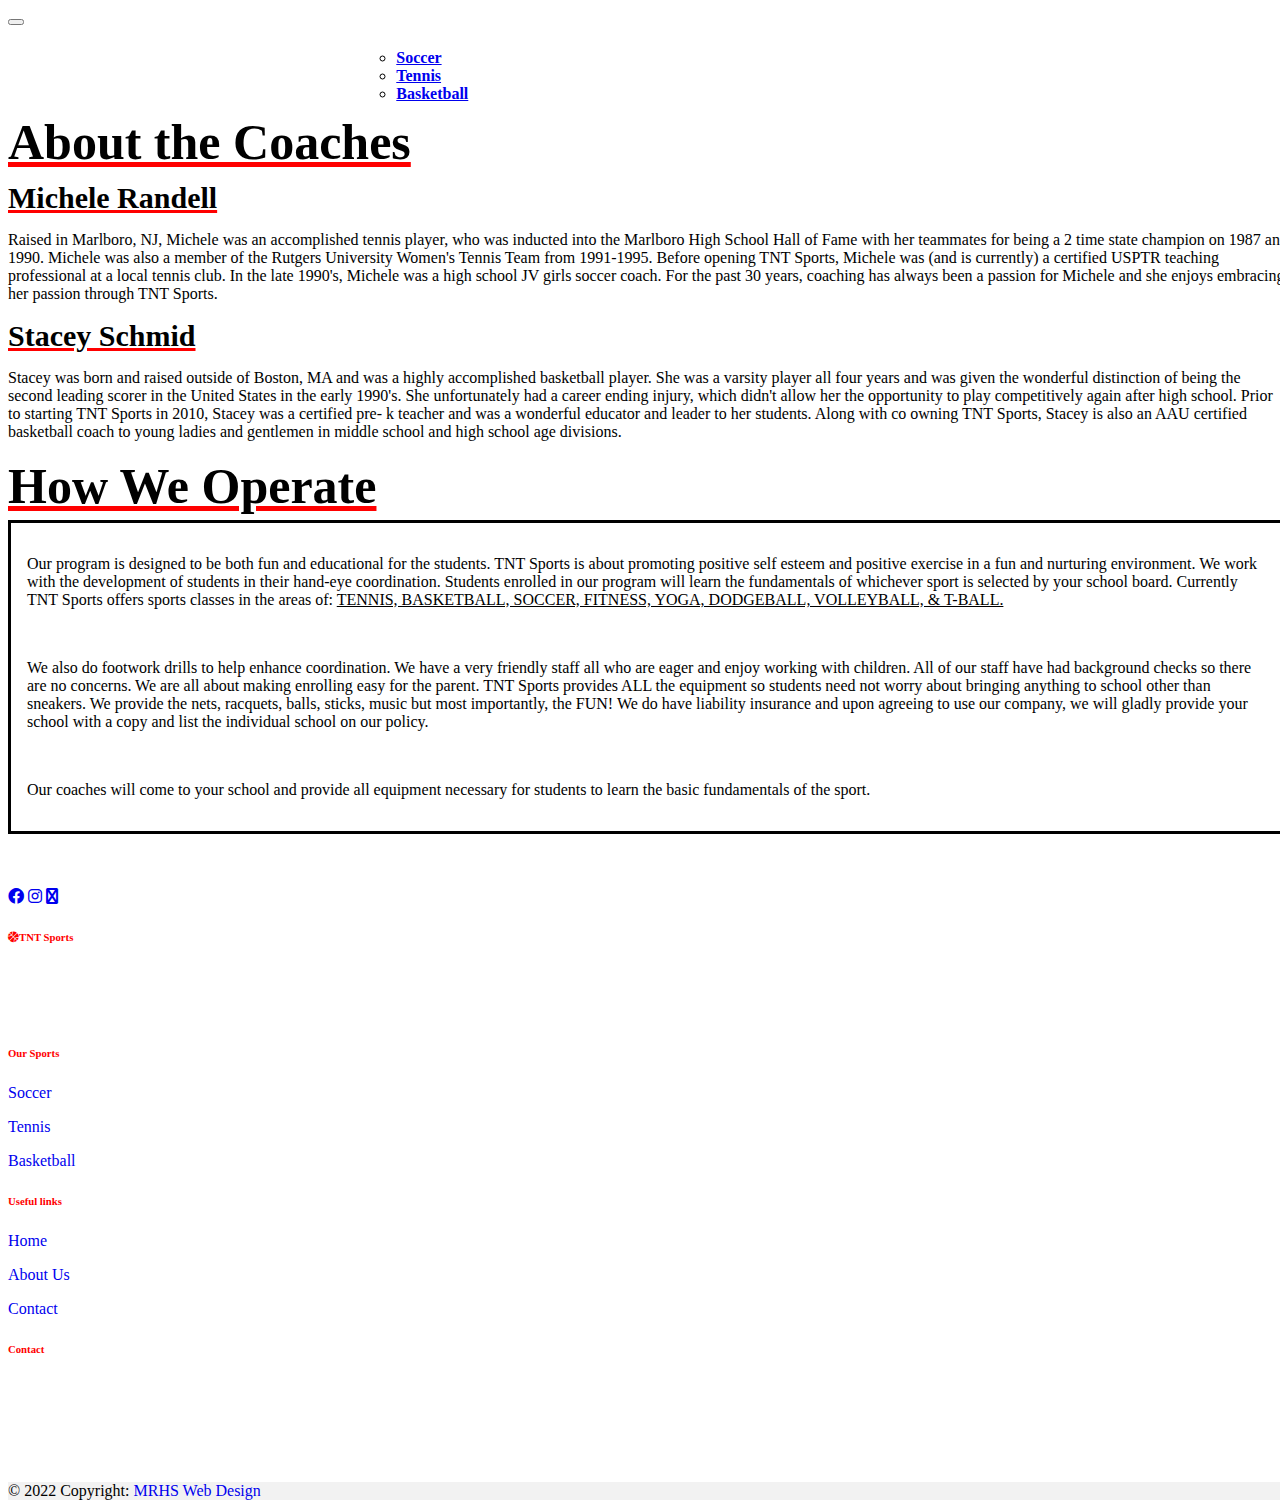
<file: aboutus.html>
<!doctype html>
<html lang="en">

<head>
  <!--Required meta tags-->
  <meta charset="utf-8">
  <meta name="viewport" content="width=device-width, inital-scale=1">
  <!--Bootstrap CSS-->
  <link href="https://cdn.jsdelivr.net/npm/bootstrap@5.0.2/dist/css/bootstrap.min.css" rel="stylesheet"
    integrity="sha384-EVSTQN3/azprG1Anm3QDgpJLIm9Nao0Yz1ztcQTwFspd3yD65VohhpuuCOmLASjC" crossorigin="anonymous">
  <link rel="stylesheet" type="text/css" href="style.css">
  <link rel="preconnect" href="https://fonts.googleapis.com">
  <link rel="preconnect" href="https://fonts.gstatic.com" crossorigin>
  <link href="https://fonts.googleapis.com/css2?family=Libre+Baskerville&display=swap" rel="stylesheet">
  <!--Font Awesome-->
  <link rel="stylesheet" href="https://cdnjs.cloudflare.com/ajax/libs/font-awesome/6.0.0/css/all.min.css"
    integrity="sha512-9usAa10IRO0HhonpyAIVpjrylPvoDwiPUiKdWk5t3PyolY1cOd4DSE0Ga+ri4AuTroPR5aQvXU9xC6qOPnzFeg=="
    crossorigin="anonymous" referrerpolicy="no-referrer" />
  <link rel="stylesheet" href="https://cdnjs.cloudflare.com/ajax/libs/font-awesome/4.7.0/css/font-awesome.min.css">

  <!--Option 1: Bootstrap Bundle with Popper-->


  <title>TNT Sports</title>

</head>

<body>
  <!--Navigation-->
  <nav class="navbar navbar-expand-lg navbar-dark bg-dark">
    <div class="container-fluid">
      <a class="navbar-brand" href="#">
      </a>
      <button class="navbar-toggler" type="button" data-bs-toggle="collapse" data-bs-target="#navbarNavDropdown"
        aria-controls="navbarNavDropdown" aria-expanded="false" aria-label="Toggle navigation">
        <span class="navbar-toggler-icon"></span>
      </button>
      <div class="collapse navbar-collapse" id="navbarNavDropdown">
        <ul class="navbar-nav ms-auto
    ">
          <li class="nav-item">
            <a class="nav-link active" aria-current="page" href="index.html">Home</a>
          </li>
          <li class="nav-item">
            <a class="nav-link" href="aboutus.html">About Us</a>
          </li>
          <li class="nav-item dropdown">
            <a class="nav-link dropdown-toggle" href="#" id="navbarDropdownMenuLink" role="button"
              data-bs-toggle="dropdown" aria-expanded="false">
              Sports Offered
            </a>
            <ul class="dropdown-menu" aria-labelledby="navbarDropdownMenuLink">
              <li><a class="dropdown-item" href="soccer.html">Soccer</a></li>
              <li><a class="dropdown-item" href="tennis.html">Tennis</a></li>
              <li><a class="dropdown-item" href="basketball.html">Basketball</a></li>
            </ul>
          </li>
          <li class="nav-item">
            <a class="nav-link" href="contact.html">Contact</a>
          </li>

        </ul>
      </div>
    </div>
  </nav>

  <!--Heading-->
  <h1 class="text-center center-text mt-5 bigword">About the Coaches</h1>
  <!--Coach Images-->
  <div class="row">
    <div class="col-lg-1"></div>
    <!-- Coach 1 -->
    <div class="col-lg-5">
      <!-- picture -->
      <div class="row">
        <h4 class="text-center center-text mt-3">Michele Randell</h4>
      </div>
      <!-- info -->
      <div class="row text-center mt-3">
        <p>Raised in Marlboro, NJ, Michele was an accomplished tennis player, who was inducted into the Marlboro High
          School Hall of Fame with her teammates for being a 2 time state champion on 1987 and 1990. Michele was also a
          member of the Rutgers University Women's Tennis Team from 1991-1995. Before opening TNT Sports, Michele was
          (and is currently) a certified USPTR teaching professional at a local tennis club. In the late 1990's, Michele
          was a high school JV girls soccer coach. For the past 30 years, coaching has always been a passion for Michele
          and she enjoys embracing her passion through TNT Sports.</p>
      </div>
    </div>
    <!-- Coach 2 -->
    <div class="col-lg-5">
      <!-- picture -->
      <div class="row text-center">
        <h4 class="text-center center-text mt-3">Stacey Schmid</h4>
      </div>
      <!-- info -->
      <div class="row text-center mt-3">
        <p>Stacey was born and raised outside of Boston, MA and was a highly accomplished basketball player. She was a
          varsity player all four years and was given the wonderful distinction of being the second leading scorer in
          the United States in the early 1990's. She unfortunately had a career ending injury, which didn't allow her
          the opportunity to play competitively again after high school. Prior to starting TNT Sports in 2010, Stacey
          was a certified pre- k teacher and was a wonderful educator and leader to her students. Along with co owning
          TNT Sports, Stacey is also an AAU certified basketball coach to young ladies and gentlemen in middle school
          and high school age divisions.</p>
      </div>
    </div>
    <div class="col-lg-1"></div>
  </div>



  <h1 class="text-center center-text mt-5 bigword">How We Operate</h1>
  <div class="row operate">
    <div class="col-lg-1"></div>
    <div class="col-lg-10">
      <div style="border-width:3px; border-style:solid; padding: 1em;">
        <p class="text-center">
          Our program is designed to be both fun and educational for the students. TNT Sports is about promoting
          positive
          self esteem and positive exercise in a fun and nurturing environment. We work with the development of students
          in
          their hand-eye coordination. Students enrolled in our program will learn the fundamentals of whichever sport
          is
          selected by your school board. Currently TNT Sports offers sports classes in the areas of: <u class="text-danger">TENNIS,
            BASKETBALL,
            SOCCER, FITNESS, YOGA, DODGEBALL, VOLLEYBALL, & T-BALL.</u>
        </p>
        <br>
        <p class="text-center">
          We also do footwork drills to help enhance coordination. We have a very friendly staff all who are eager and
          enjoy
          working with children. All of our staff have had background checks so there are no concerns. We are all about
          making enrolling easy for the parent. TNT Sports provides ALL the equipment so students need not worry about
          bringing anything to school other than sneakers. We provide the nets, racquets, balls, sticks, music but most
          importantly, the FUN! We do have liability insurance and upon agreeing to use our company, we will gladly
          provide
          your school with a copy and list the individual school on our policy.
        </p>
        <br>
        <p class="text-center">
          Our coaches will come to your school and provide all equipment necessary for students to learn the basic
          fundamentals of the sport.
        </p>
      </div>
      <div class="col-lg-1"></div>
    </div>
  </div>
  <br>
  <br>


  <!-- Footer -->
  <footer class="text-center text-lg-start bg-dark text-muted">
    <!-- Section: Social media -->
    <section class="d-flex justify-content-center justify-content-lg-between p-4 border-bottom">
      <!-- Left -->
      <div class="me-5 d-none d-lg-block">
        <span>Get connected with us on social networks:</span>
      </div>
      <!-- Left -->

      <!-- Right -->
      <div>
        <a href="https://www.facebook.com/NJTNTSports?mibextid=LQQJ4d" class="me-4 text-reset">
          <i class="fab fa-facebook-f"></i>
        </a>
        <a href="https://instagram.com/tntsportsnj?igshid=YmMyMTA2M2Y=" class="me-4 text-reset">
          <i class="fab fa-instagram"></i>
        </a>
        <a href="mailto: TNTSportsnj@yahoo.com" class="me-4 text-reset">
          <i class="fab fa-envelope"></i>
        </a>
      </div>
      <!-- Right -->
    </section>
    <!-- Section: Social media -->

    <!-- Section: Links  -->
    <section class="">
      <div class="container text-center text-md-start mt-5">
        <!-- Grid row -->
        <div class="row mt-3">
          <!-- Grid column -->
          <div class="col-md-3 col-lg-4 col-xl-3 mx-auto mb-4">
            <!-- Content -->
            <h6 class="text-uppercase fw-bold mb-4">
              <i class="fas fa-basketball me-3"></i>TNT Sports
            </h6>
            <p>
              TNT Sports is an instructional organization in which we provide a variety of sports to children in
              grades
              K-8 after school. Our activities allow for these children to grow in their technique and with their
              coordination in order to benefit them.
            </p>
          </div>
          <!-- Grid column -->

          <!-- Grid column -->
          <div class="col-md-2 col-lg-2 col-xl-2 mx-auto mb-4">
            <!-- Links -->
            <h6 class="text-uppercase fw-bold mb-4">
              Our Sports
            </h6>
            <p>
              <a href="soccer.html" class="text-reset">Soccer</a>
            </p>
            <p>
              <a href="tennis.html" class="text-reset">Tennis</a>
            </p>
            <p>
              <a href="basketball.html" class="text-reset">Basketball</a>
            </p>
          </div>
          <!-- Grid column -->

          <!-- Grid column -->
          <div class="col-md-3 col-lg-2 col-xl-2 mx-auto mb-4">
            <!-- Links -->
            <h6 class="text-uppercase fw-bold mb-4">
              Useful links
            </h6>
            <p>
              <a href="index.html" class="text-reset">Home</a>
            </p>
            <p>
              <a href="aboutus.html" class="text-reset">About Us</a>
            </p>
            <p>
              <a href="contact.html" class="text-reset">Contact</a>
            </p>
          </div>
          <!-- Grid column -->

          <!-- Grid column -->
          <div class="col-md-4 col-lg-3 col-xl-3 mx-auto mb-md-0 mb-4">
            <!-- Links -->
            <h6 class="text-uppercase fw-bold mb-4">Contact</h6>
            <p><i class="fas fa-home me-2"></i>Monmouth County, NJ, US</p>
            <p>
              <i class="fas fa-envelope me-3"></i>
              tntsportsnj@yahoo.com
            </p>
            <p><i class="fas fa-phone me-3"></i> 732-682-6128 </p>

          </div>
          <!-- Grid column -->
        </div>
        <!-- Grid row -->
      </div>
    </section>
    <!-- Section: Links  -->

    <!-- Copyright -->
    <div class="text-center p-4" style="background-color: rgba(0, 0, 0, 0.05);">
      © 2022 Copyright:
      <a class="text-reset fw-bold" href="https://mdbootstrap.com/">MRHS Web Design</a>
    </div>
    <!-- Copyright -->
  </footer>
  <!-- Footer -->
</body>

<script src="https://cdn.jsdelivr.net/npm/bootstrap@5.0.2/dist/js/bootstrap.bundle.min.js"
  integrity="sha384-MrcW6ZMFYlzcLA8Nl+NtUVF0sA7MsXsP1UyJoMp4YLEuNSfAP+JcXn/tWtIaxVXM" crossorigin="anonymous"></script>
</file>
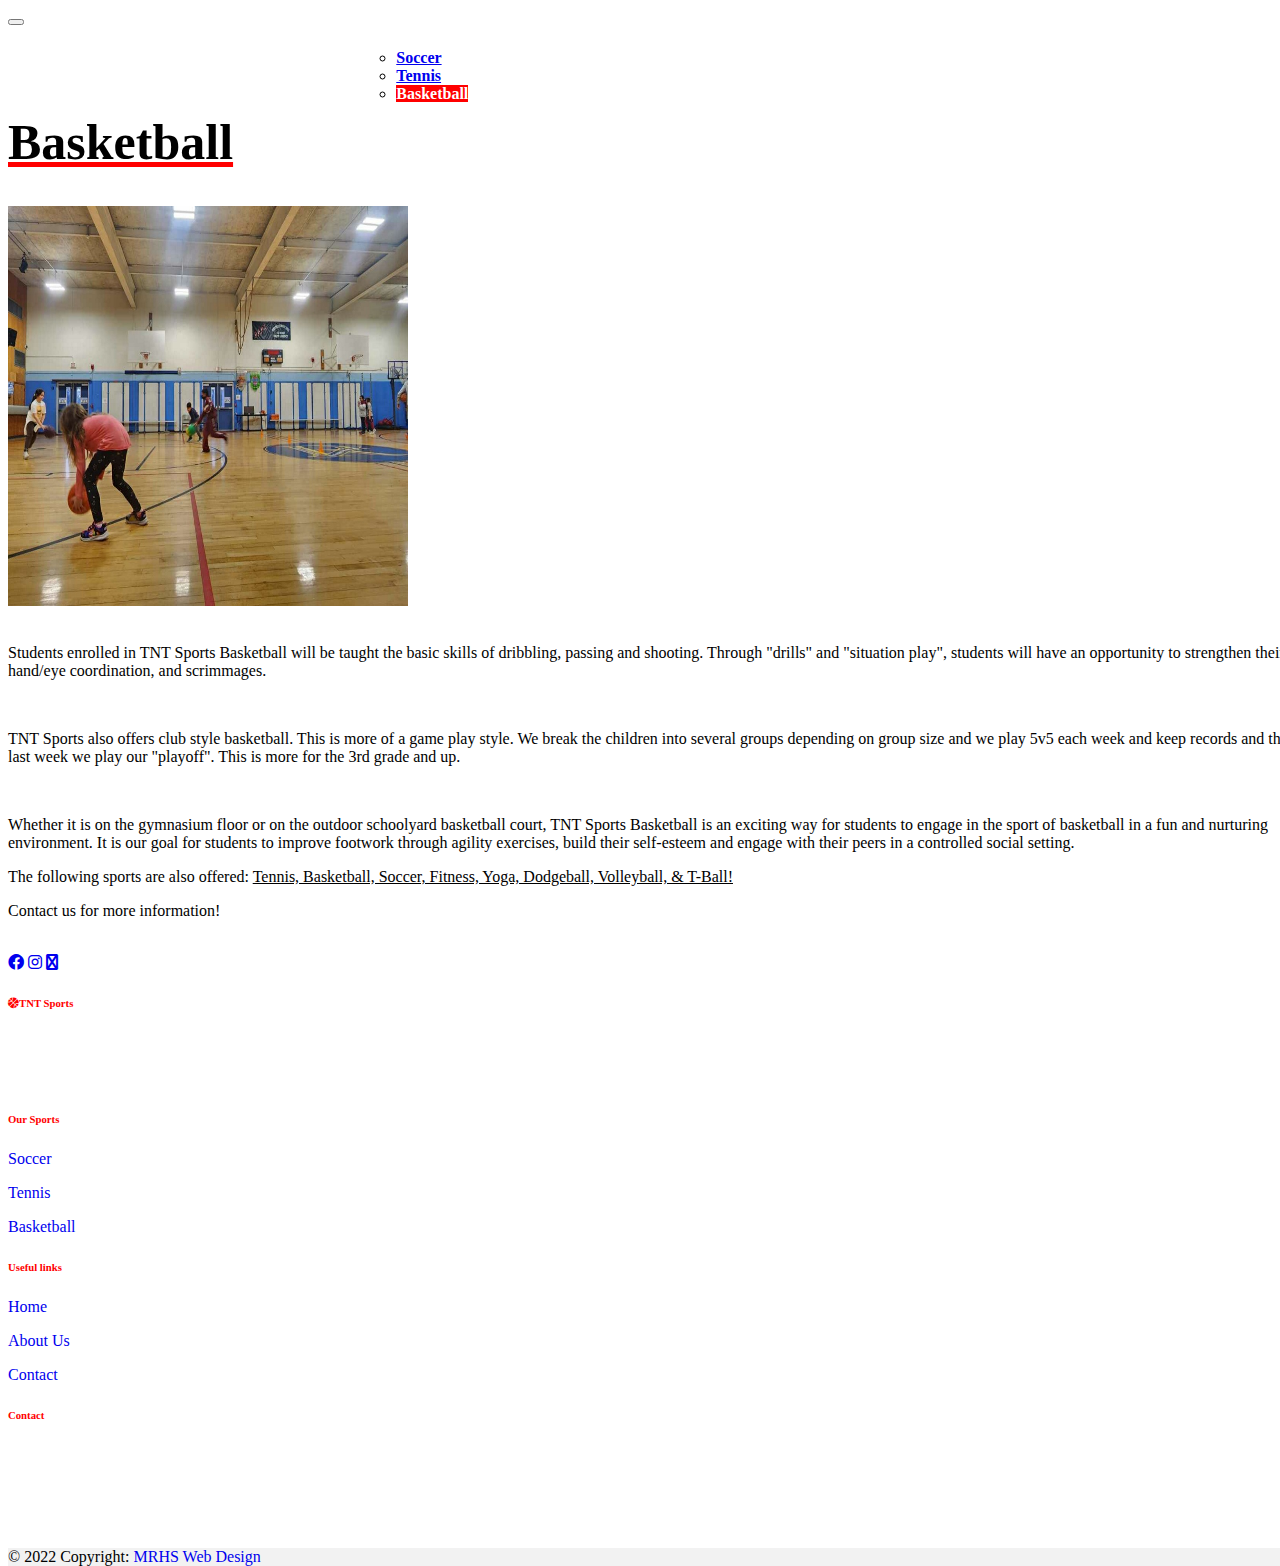
<file: basketball.html>
<!doctype html>
<html lang="en">

<head>
  <!--Required meta tags-->
  <meta charset="utf-8">
  <meta name="viewport" content="width=device-width, inital-scale=1">
  <!--Bootstrap CSS-->
  <link href="https://cdn.jsdelivr.net/npm/bootstrap@5.0.2/dist/css/bootstrap.min.css" rel="stylesheet"
    integrity="sha384-EVSTQN3/azprG1Anm3QDgpJLIm9Nao0Yz1ztcQTwFspd3yD65VohhpuuCOmLASjC" crossorigin="anonymous">
  <link rel="stylesheet" type="text/css" href="style.css">
  <link href="https://fonts.googleapis.com/css2?family=Libre+Baskerville&display=swap" rel="stylesheet">
  <!--Font Awesome-->
  <link rel="stylesheet" href="https://cdnjs.cloudflare.com/ajax/libs/font-awesome/6.0.0/css/all.min.css"
    integrity="sha512-9usAa10IRO0HhonpyAIVpjrylPvoDwiPUiKdWk5t3PyolY1cOd4DSE0Ga+ri4AuTroPR5aQvXU9xC6qOPnzFeg=="
    crossorigin="anonymous" referrerpolicy="no-referrer" />
  <link rel="stylesheet" href="https://cdnjs.cloudflare.com/ajax/libs/font-awesome/4.7.0/css/font-awesome.min.css">

  <!--Option 1: Bootstrap Bundle with Popper-->


  <title>TNT Sports</title>

</head>

<body>
  <!--Navigation-->
  <nav class="navbar navbar-expand-lg navbar-dark bg-dark">
    <div class="container-fluid">
      <a class="navbar-brand" href="#">
        
      </a>
      <button class="navbar-toggler" type="button" data-bs-toggle="collapse" data-bs-target="#navbarNavDropdown"
        aria-controls="navbarNavDropdown" aria-expanded="false" aria-label="Toggle navigation">
        <span class="navbar-toggler-icon"></span>
      </button>
      <div class="collapse navbar-collapse" id="navbarNavDropdown">
        <ul class="navbar-nav ms-auto
    ">
          <li class="nav-item">
            <a class="nav-link" href="index.html">Home</a>
          </li>
          <li class="nav-item">
            <a class="nav-link" href="aboutus.html">About Us</a>
          </li>
          <li class="nav-item dropdown">
            <a class="nav-link dropdown-toggle" href="#" id="navbarDropdownMenuLink" role="button"
              data-bs-toggle="dropdown" aria-expanded="false">
              Sports Offered
            </a>
            <ul class="dropdown-menu" aria-labelledby="navbarDropdownMenuLink">
              <li><a class="dropdown-item " href="soccer.html">Soccer</a></li>
              <li><a class="dropdown-item" href="tennis.html">Tennis</a></li>
              <li><a class="dropdown-item active" aria-current="page" href="basketball.html">Basketball</a></li>
            </ul>
          </li>
          <li class="nav-item">
            <a class="nav-link" href="contact.html">Contact</a>
          </li>

        </ul>
      </div>
    </div>
  </nav>

  <div class="container-fluid">
    <!-- Title -->
    <div class="row">
      <div class="col-md-12 text-center">
        <h1 class="text-center center-text mt-3 bigword">Basketball</h1>
      </div>
    </div>

    <!-- Information -->
    <div class="row">
      <!-- Image -->
      <div class="col-md-1"></div>
      <div class="col-md-6 my-2 text-center pe-5">
        <img src="images/imagejpeg_1%20(1).jpg" alt="#" width="400" height="400">
      </div>
      <!-- Text -->
      <div class="col-md-4 my-2">
        <br>
        <p>Students enrolled in TNT Sports Basketball will be taught the basic skills of dribbling, passing and
          shooting. Through "drills" and "situation play", students will have an opportunity to strengthen their
          hand/eye coordination, and scrimmages.</p>
        <br>
        <p>TNT Sports also offers club style basketball. This is more of a game play style. We break the children into
          several groups depending on group size and we play 5v5 each week and keep records and the last week we play
          our "playoff". This is more for the 3rd grade and up.</p>
        <br>
        <p>Whether it is on the gymnasium floor or on the outdoor schoolyard basketball court, TNT Sports Basketball is
          an exciting way for students to engage in the sport of basketball in a fun and nurturing environment. It is
          our goal for students to improve footwork through agility exercises, build their self-esteem and engage with
          their peers in a controlled social setting.</p>
      </div>
      <div class="col-md-1"></div>
    </div>

    <!-- Note -->
    <div class="row text-center">
      <div class="col-sm-12 mx-auto">
        <p class="mb-0 mt-3">The following sports are also offered: <u class="text-danger">Tennis, Basketball, Soccer, Fitness, Yoga, Dodgeball,
          Volleyball, & T-Ball!</u></p>
        <p class="mt-0">Contact us for more information!</p>
      </div>
    </div>


  </div>

  <!-- Footer -->
  <footer class="text-center text-lg-start bg-dark text-muted">
    <!-- Section: Social media -->
    <section class="d-flex justify-content-center justify-content-lg-between p-4 border-bottom">
      <!-- Left -->
      <div class="me-5 d-none d-lg-block">
        <span>Get connected with us on social networks:</span>
      </div>
      <!-- Left -->

      <!-- Right -->
      <div>
        <a href="https://www.facebook.com/NJTNTSports?mibextid=LQQJ4d" class="me-4 text-reset">
          <i class="fab fa-facebook-f"></i>
        </a>
        <a href="https://instagram.com/tntsportsnj?igshid=YmMyMTA2M2Y=" class="me-4 text-reset">
          <i class="fab fa-instagram"></i>
        </a>
        <a href="mailto: TNTSportsnj@yahoo.com" class="me-4 text-reset">
          <i class="fab fa-envelope"></i>
        </a>
      </div>
      <!-- Right -->
    </section>
    <!-- Section: Social media -->

    <!-- Section: Links  -->
    <section class="">
      <div class="container text-center text-md-start mt-5">
        <!-- Grid row -->
        <div class="row mt-3">
          <!-- Grid column -->
          <div class="col-md-3 col-lg-4 col-xl-3 mx-auto mb-4">
            <!-- Content -->
            <h6 class="text-uppercase fw-bold mb-4">
              <i class="fas fa-basketball me-3"></i>TNT Sports
            </h6>
            <p>
              TNT Sports is an instructional organization in which we provide a variety of sports to children in grades
              K-8 after school. Our activities allow for these children to grow in their technique and with their
              coordination in order to benefit them.
            </p>
          </div>
          <!-- Grid column -->

          <!-- Grid column -->
          <div class="col-md-2 col-lg-2 col-xl-2 mx-auto mb-4">
            <!-- Links -->
            <h6 class="text-uppercase fw-bold mb-4">
              Our Sports
            </h6>
            <p>
              <a href="soccer.html" class="text-reset">Soccer</a>
            </p>
            <p>
              <a href="tennis.html" class="text-reset">Tennis</a>
            </p>
            <p>
              <a href="basketball.html" class="text-reset">Basketball</a>
            </p>
          </div>
          <!-- Grid column -->

          <!-- Grid column -->
          <div class="col-md-3 col-lg-2 col-xl-2 mx-auto mb-4">
            <!-- Links -->
            <h6 class="text-uppercase fw-bold mb-4">
              Useful links
            </h6>
            <p>
              <a href="index.html" class="text-reset">Home</a>
            </p>
            <p>
              <a href="aboutus.html" class="text-reset">About Us</a>
            </p>
            <p>
              <a href="contact.html" class="text-reset">Contact</a>
            </p>
          </div>
          <!-- Grid column -->

          <!-- Grid column -->
          <div class="col-md-4 col-lg-3 col-xl-3 mx-auto mb-md-0 mb-4">
            <!-- Links -->
            <h6 class="text-uppercase fw-bold mb-4">Contact</h6>
            <p><i class="fas fa-home me-3"></i>Monmouth County, NJ, US</p>
            <p>
              <i class="fas fa-envelope me-3"></i>
              tntsportsnj@yahoo.com
            </p>
            <p><i class="fas fa-phone me-3"></i> 732-682-6128 </p>

          </div>
          <!-- Grid column -->
        </div>
        <!-- Grid row -->
      </div>
    </section>
    <!-- Section: Links  -->

    <!-- Copyright -->
    <div class="text-center p-4" style="background-color: rgba(0, 0, 0, 0.05);">
      © 2022 Copyright:
      <a class="text-reset fw-bold" href="https://mdbootstrap.com/">MRHS Web Design</a>
    </div>
    <!-- Copyright -->
  </footer>
  <!-- Footer -->



</body>



<script src="https://cdn.jsdelivr.net/npm/bootstrap@5.0.2/dist/js/bootstrap.bundle.min.js"
  integrity="sha384-MrcW6ZMFYlzcLA8Nl+NtUVF0sA7MsXsP1UyJoMp4YLEuNSfAP+JcXn/tWtIaxVXM" crossorigin="anonymous"></script>
</body>
</file>
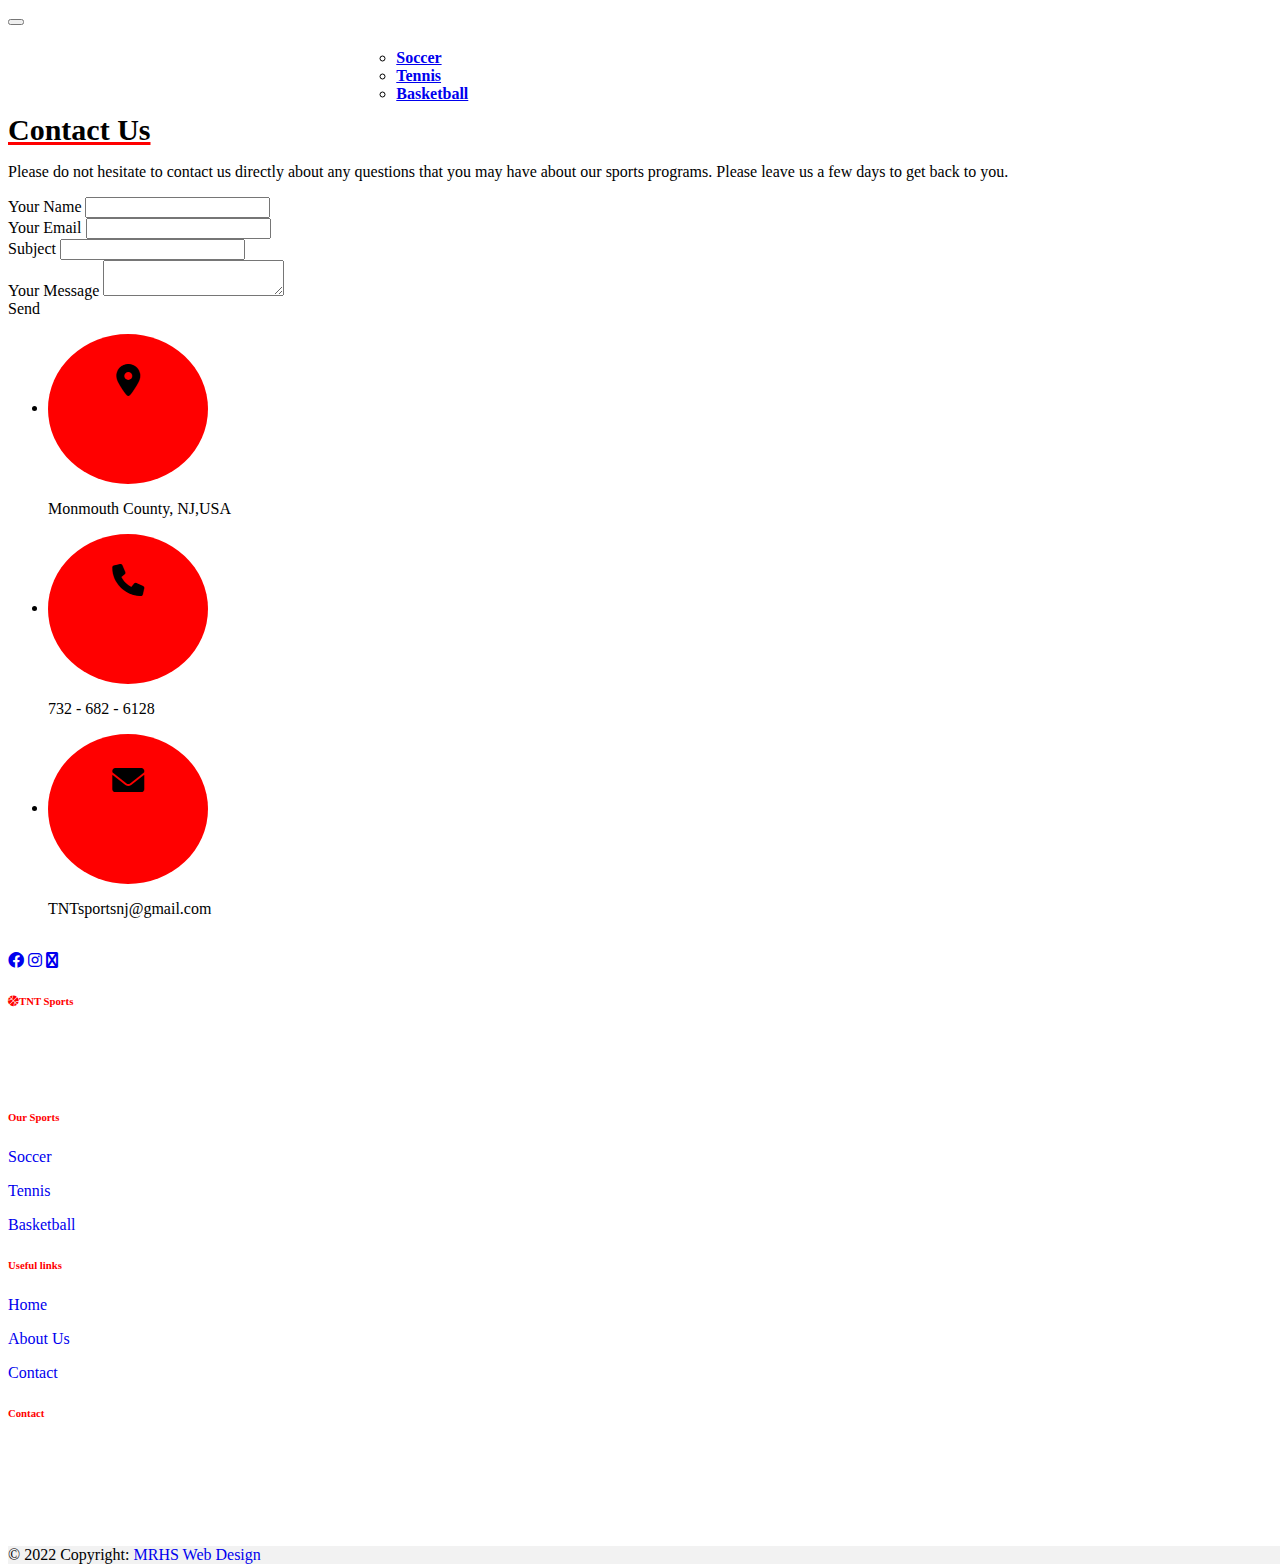
<file: contact.html>
<!doctype html>
<html lang="en">

<head>
  <!--Required meta tags-->
  <meta charset="utf-8">
  <meta name="viewport" content="width=device-width, inital-scale=1">
  <!--Bootstrap CSS-->
  <link href="https://cdn.jsdelivr.net/npm/bootstrap@5.0.2/dist/css/bootstrap.min.css" rel="stylesheet"
    integrity="sha384-EVSTQN3/azprG1Anm3QDgpJLIm9Nao0Yz1ztcQTwFspd3yD65VohhpuuCOmLASjC" crossorigin="anonymous">
  <link rel="stylesheet" type="text/css" href="style.css">
  <link href="https://fonts.googleapis.com/css2?family=Libre+Baskerville&display=swap" rel="stylesheet">
  <!--Font Awesome-->
  <link rel="stylesheet" href="https://cdnjs.cloudflare.com/ajax/libs/font-awesome/6.0.0/css/all.min.css"
    integrity="sha512-9usAa10IRO0HhonpyAIVpjrylPvoDwiPUiKdWk5t3PyolY1cOd4DSE0Ga+ri4AuTroPR5aQvXU9xC6qOPnzFeg=="
    crossorigin="anonymous" referrerpolicy="no-referrer" />
  <link rel="stylesheet" href="https://cdnjs.cloudflare.com/ajax/libs/font-awesome/4.7.0/css/font-awesome.min.css">

  <!--Option 1: Bootstrap Bundle with Popper-->


  <title>TNT Sports</title>

</head>

<body>
  <!--Navigation-->
  <nav class="navbar navbar-expand-lg navbar-dark bg-dark">
    <div class="container-fluid">
      <a class="navbar-brand" href="#">

      </a>
      <button class="navbar-toggler" type="button" data-bs-toggle="collapse" data-bs-target="#navbarNavDropdown"
        aria-controls="navbarNavDropdown" aria-expanded="false" aria-label="Toggle navigation">
        <span class="navbar-toggler-icon"></span>
      </button>
      <div class="collapse navbar-collapse" id="navbarNavDropdown">
        <ul class="navbar-nav ms-auto
    ">
          <li class="nav-item">
            <a class="nav-link" href="index.html">Home</a>
          </li>
          <li class="nav-item">
            <a class="nav-link" href="aboutus.html">About Us</a>
          </li>
          <li class="nav-item dropdown">
            <a class="nav-link dropdown-toggle" href="#" id="navbarDropdownMenuLink" role="button"
              data-bs-toggle="dropdown" aria-expanded="false">
              Sports Offered
            </a>
            <ul class="dropdown-menu" aria-labelledby="navbarDropdownMenuLink">
              <li><a class="dropdown-item" aria-current="page" href="soccer.html">Soccer</a></li>
              <li><a class="dropdown-item" href="tennis.html">Tennis</a></li>
              <li><a class="dropdown-item" href="basketball.html">Basketball</a></li>
            </ul>
          </li>
          <li class="nav-item">
            <a class="nav-link" href="contact.html">Contact</a>
          </li>

        </ul>
      </div>
    </div>
  </nav>

  <!--Form-->
  <!--Section: Contact v.2-->
  <section class="mb-4">

    <!--Section heading-->
    <h1 class="h1-responsive center-text font-weight-bold text-center my-4 mx-auto">Contact Us</h1>

    <p class="text-center w-responsive mx-auto mb-5"> Please do not hesitate to contact us
      directly about any questions that you may have about our sports programs. Please leave us a few days to get
      back
      to you.</p>

    <div class="row ps-5">

      <!--Grid column-->
      <div class="col-md-12 mb-md-0 mb-5 ps-10 pe-0 me-0">
        <div class="row">
          <form id="contact-form" name="contact-form" action="https://formspree.io/f/mgebeqap" method="POST">

            <!--Grid row-->

            <div class="row">
              <!--Grid column-->
              <div class="col-md-2"></div>
              <div class="col-md-4">
                <div class="md-form mb-0">
                  <label for="name" class="">Your Name</label>
                  <input type="text" id="name" name="name" class="form-control">

                </div>
              </div>
              <!--Grid column-->

              <!--Grid column-->
              <div class="col-md-4">
                <div class="md-form ml-1">
                  <label for="email" class="">Your Email</label>
                  <input type="text" id="email" name="email" class="form-control">

                </div>
              </div>
              <!--Grid column-->
              <div class="col-md-2"></div>
            </div>
            <!--Grid row-->

            <!--Grid row-->
            <div class="row">
              <div class="col-md-2"></div>
              <div class="col-md-8">
                <div class="md-form mb-0">
                  <label for="subject" class="mt-2">Subject</label>
                  <input type="text" id="subject" name="subject" class="form-control">

                </div>
              </div>
              <div class="col-md-2"></div>
            </div>
            <!--Grid row-->

            <!--Grid row-->
            <div class="row">

              <!--Grid column-->
              <div class="col-md-2"></div>
              <div class="col-md-8">

                <div class="md-form">
                  <label class="mt-2" for="message">Your Message</label>
                  <textarea type="text" id="message" name="message" rows="2"
                    class="form-control md-textarea"></textarea>

                </div>

              </div>
              <div class="col-md-2"></div>
            </div>
            <!--Grid row-->


          </form>

          <div class="row">
            <div class="col-md-1"></div>
            <div class="col-md-10 mb-3">
              <div class="text-center mt-4 text-md-left">
                <a class="btn btn-dark" onclick="document.getElementById('contact-form').submit();">Send</a>
              </div>
              <div class="status"></div>
            </div>
            <div class="col-md-1"></div>
          </div>
        </div>
      </div>
      <!--Grid column-->
      <div class="row mx-auto">
        <div class="col-md-4 text-center mx-auto">
          <ul class="list-unstyled mb-0">
            <li><i class="fas fa-map-marker-alt mt-4 fa-2x circle-icon "></i>
              <p class="mt-2">Monmouth County, NJ,USA</p>
            </li>
        </div>

        <div class="col-md-4 text-center mx-auto">
          <ul class="list-unstyled mb-0 ">
            <li><i class="fas fa-phone mt-4 fa-2x circle-icon "></i>
              <p class="mt-2"> 732 - 682 - 6128 </p>
            </li>
        </div>

        <div class="col-md-4 text-center mx-auto">
          <ul class="list-unstyled mb-0">
            <li><i class="fas fa-envelope mt-4 fa-2x circle-icon "></i>
              <p class="mt-2">TNTsportsnj@gmail.com</p>
            </li>
        </div>
        </ul>
      </div>
    </div>

    <!--Grid column-->
    <!--Section description-->

    </div>

  </section>
  <!--Section: Contact v.2-->

  <!-- Footer -->
  <footer class="text-center text-lg-start bg-dark text-muted">
    <!-- Section: Social media -->
    <section class="d-flex justify-content-center justify-content-lg-between p-4 border-bottom">
      <!-- Left -->
      <div class="me-5 d-none d-lg-block">
        <span>Get connected with us on social networks:</span>
      </div>
      <!-- Left -->

      <!-- Right -->
      <div>
        <a href="https://www.facebook.com/NJTNTSports?mibextid=LQQJ4d" class="me-4 text-reset">
          <i class="fab fa-facebook-f"></i>
        </a>
        <a href="https://instagram.com/tntsportsnj?igshid=YmMyMTA2M2Y=" class="me-4 text-reset">
          <i class="fab fa-instagram"></i>
        </a>
        <a href="mailto: TNTSportsnj@yahoo.com" class="me-4 text-reset">
          <i class="fab fa-envelope"></i>
        </a>
      </div>
      <!-- Right -->
    </section>
    <!-- Section: Social media -->

    <!-- Section: Links  -->
    <section class="">
      <div class="container text-center text-md-start mt-5">
        <!-- Grid row -->
        <div class="row mt-3">
          <!-- Grid column -->
          <div class="col-md-3 col-lg-4 col-xl-3 mx-auto mb-4">
            <!-- Content -->
            <h6 class="text-uppercase fw-bold mb-4">
              <i class="fas fa-basketball me-3"></i>TNT Sports
            </h6>
            <p>
              TNT Sports is an instructional organization in which we provide a variety of sports to children in grades
              K-8 after school. Our activities allow for these children to grow in their technique and with their
              coordination in order to benefit them.
            </p>
          </div>
          <!-- Grid column -->

          <!-- Grid column -->
          <div class="col-md-2 col-lg-2 col-xl-2 mx-auto mb-4">
            <!-- Links -->
            <h6 class="text-uppercase fw-bold mb-4">
              Our Sports
            </h6>
            <p>
              <a href="soccer.html" class="text-reset">Soccer</a>
            </p>
            <p>
              <a href="tennis.html" class="text-reset">Tennis</a>
            </p>
            <p>
              <a href="basketball.html" class="text-reset">Basketball</a>
            </p>
          </div>
          <!-- Grid column -->

          <!-- Grid column -->
          <div class="col-md-3 col-lg-2 col-xl-2 mx-auto mb-4">
            <!-- Links -->
            <h6 class="text-uppercase fw-bold mb-4">
              Useful links
            </h6>
            <p>
              <a href="index.html" class="text-reset">Home</a>
            </p>
            <p>
              <a href="aboutus.html" class="text-reset">About Us</a>
            </p>
            <p>
              <a href="contact.html" class="text-reset">Contact</a>
            </p>
          </div>
          <!-- Grid column -->

          <!-- Grid column -->
          <div class="col-md-4 col-lg-3 col-xl-3 mx-auto mb-md-0 mb-4">
            <!-- Links -->
            <h6 class="text-uppercase fw-bold mb-4">Contact</h6>
            <p><i class="fas fa-home me-2"></i>Monmouth County, NJ, US</p>
            <p>
              <i class="fas fa-envelope me-3"></i>
              tntsportsnj@yahoo.com
            </p>
            <p><i class="fas fa-phone me-3"></i> 732-682-6128 </p>

          </div>
          <!-- Grid column -->
        </div>
        <!-- Grid row -->
      </div>
    </section>
    <!-- Section: Links  -->

    <!-- Copyright -->
    <div class="text-center p-4" style="background-color: rgba(0, 0, 0, 0.05);">
      © 2022 Copyright:
      <a class="text-reset fw-bold" href="https://mdbootstrap.com/">MRHS Web Design</a>
    </div>
    <!-- Copyright -->
  </footer>
  <!-- Footer -->


</body>



<script src="https://cdn.jsdelivr.net/npm/bootstrap@5.0.2/dist/js/bootstrap.bundle.min.js"
  integrity="sha384-MrcW6ZMFYlzcLA8Nl+NtUVF0sA7MsXsP1UyJoMp4YLEuNSfAP+JcXn/tWtIaxVXM" crossorigin="anonymous"></script>
</body>
</file>
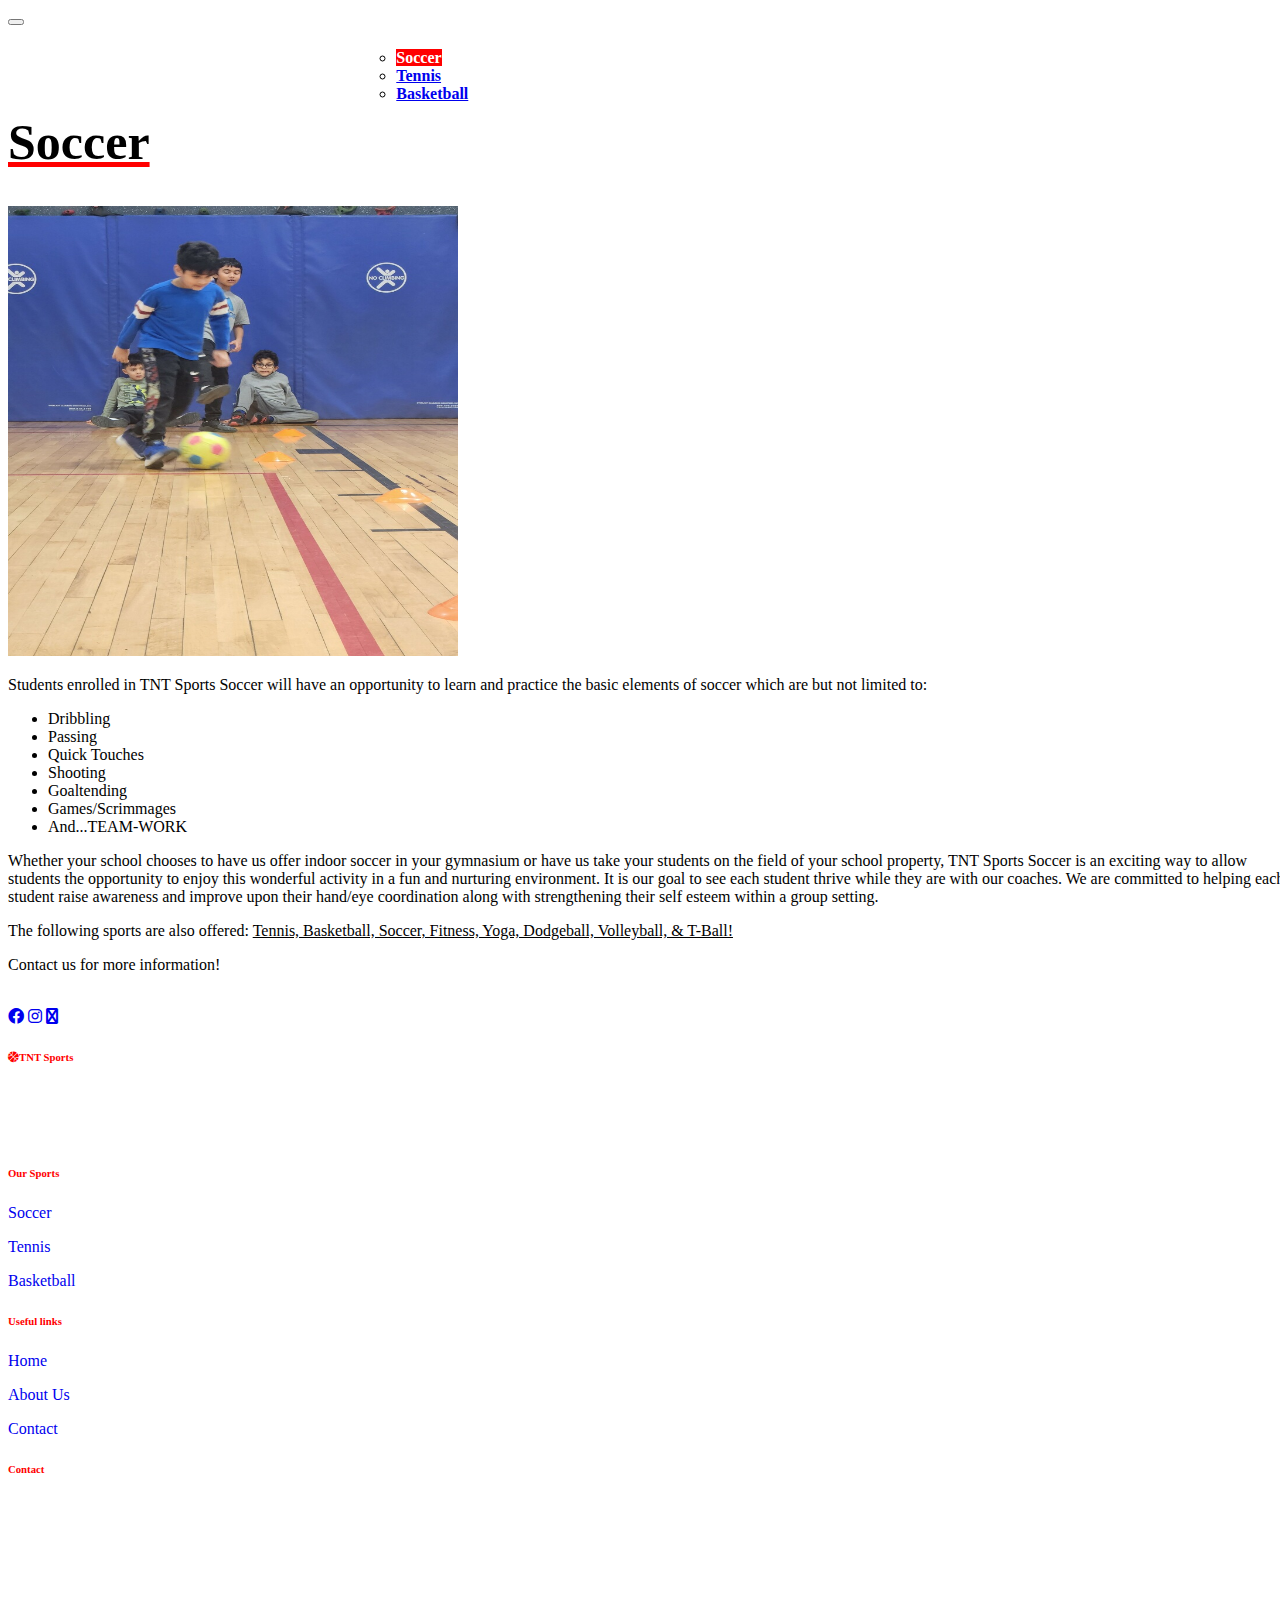
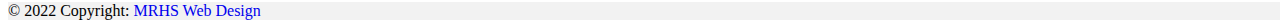
<file: soccer.html>
<!doctype html>
<html lang="en">

<head>
  <!--Required meta tags-->
  <meta charset="utf-8">
  <meta name="viewport" content="width=device-width, inital-scale=1">
  <!--Bootstrap CSS-->
  <link href="https://cdn.jsdelivr.net/npm/bootstrap@5.0.2/dist/css/bootstrap.min.css" rel="stylesheet"
    integrity="sha384-EVSTQN3/azprG1Anm3QDgpJLIm9Nao0Yz1ztcQTwFspd3yD65VohhpuuCOmLASjC" crossorigin="anonymous">
  <link rel="stylesheet" type="text/css" href="style.css">
  <link href="https://fonts.googleapis.com/css2?family=Libre+Baskerville&display=swap" rel="stylesheet">
  <!--Font Awesome-->
  <link rel="stylesheet" href="https://cdnjs.cloudflare.com/ajax/libs/font-awesome/6.0.0/css/all.min.css"
    integrity="sha512-9usAa10IRO0HhonpyAIVpjrylPvoDwiPUiKdWk5t3PyolY1cOd4DSE0Ga+ri4AuTroPR5aQvXU9xC6qOPnzFeg=="
    crossorigin="anonymous" referrerpolicy="no-referrer" />
  <link rel="stylesheet" href="https://cdnjs.cloudflare.com/ajax/libs/font-awesome/4.7.0/css/font-awesome.min.css">

  <!--Option 1: Bootstrap Bundle with Popper-->


  <title>TNT Sports</title>

</head>

<body>
  <!--Navigation-->
  <nav class="navbar navbar-expand-lg navbar-dark bg-dark">
    <div class="container-fluid">
      <a class="navbar-brand" href="#">
        
      </a>
      <button class="navbar-toggler" type="button" data-bs-toggle="collapse" data-bs-target="#navbarNavDropdown"
        aria-controls="navbarNavDropdown" aria-expanded="false" aria-label="Toggle navigation">
        <span class="navbar-toggler-icon"></span>
      </button>
      <div class="collapse navbar-collapse" id="navbarNavDropdown">
        <ul class="navbar-nav ms-auto
    ">
          <li class="nav-item">
            <a class="nav-link" href="index.html">Home</a>
          </li>
          <li class="nav-item">
            <a class="nav-link" href="aboutus.html">About Us</a>
          </li>
          <li class="nav-item dropdown">
            <a class="nav-link dropdown-toggle" href="#" id="navbarDropdownMenuLink" role="button"
              data-bs-toggle="dropdown" aria-expanded="false">
              Sports Offered
            </a>
            <ul class="dropdown-menu" aria-labelledby="navbarDropdownMenuLink">
              <li><a class="dropdown-item active" aria-current="page" href="soccer.html">Soccer</a></li>
              <li><a class="dropdown-item" href="tennis.html">Tennis</a></li>
              <li><a class="dropdown-item" href="basketball.html">Basketball</a></li>
            </ul>
          </li>
          <li class="nav-item">
            <a class="nav-link" href="contact.html">Contact</a>
          </li>

        </ul>
      </div>
    </div>
  </nav>

  <div class="container-fluid">
    <!-- Title -->
    <div class="row">
      <div class="col-md-12 text-center">
        <h1 class="text-center center-text mt-3  bigword">Soccer</h1>
      </div>
    </div>

    <!-- Information -->
    <div class="row">
      <!-- Image -->
      <div class="col-md-1"></div>
      <div class="col-md-6 my-2 text-center pe-5">
        <img src="images/imagejpeg_1001.jpg" alt="#" width="450" height="450">
      </div>
      <!-- Text -->
      
      <div class="col-md-4 my-2 ms-0 ps-0">
        <p>Students enrolled in TNT Sports Soccer will have an opportunity to learn and practice the basic elements of
          soccer which are but not limited to:</p>
        <ul>
          <li>Dribbling</li>
          <li>Passing</li>
          <li>Quick Touches</li>
          <li>Shooting</li>
          <li>Goaltending</li>
          <li>Games/Scrimmages</li>
          <li>And...TEAM-WORK</li>
        </ul>
        <p>Whether your school chooses to have us offer indoor soccer in your gymnasium or have us take your students on
          the field of your school property, TNT Sports Soccer is an exciting way to allow students the opportunity to
          enjoy this wonderful activity in a fun and nurturing environment. It is our goal to see each student thrive
          while they are with our coaches. We are committed to helping each student raise awareness and improve upon
          their hand/eye coordination along with strengthening their self esteem within a group setting.</p>
      </div>
      <div class="col-md-1"></div>
    </div>

    <!-- Note -->
    <div class="row text-center">
      <div class="col-sm-12 mx-auto">
        <p class="mb-0 mt-3">The following sports are also offered: <u class="text-danger">Tennis, Basketball, Soccer, Fitness, Yoga, Dodgeball,
          Volleyball, & T-Ball!</u></p>
        <p class="mt-0">Contact us for more information!</p>
      </div>
    </div>


  </div>

  <!-- Footer -->
  <footer class="text-center text-lg-start bg-dark text-muted">
    <!-- Section: Social media -->
    <section class="d-flex justify-content-center justify-content-lg-between p-4 border-bottom">
      <!-- Left -->
      <div class="me-5 d-none d-lg-block">
        <span>Get connected with us on social networks:</span>
      </div>
      <!-- Left -->

      <!-- Right -->
      <div>
        <a href="https://www.facebook.com/NJTNTSports?mibextid=LQQJ4d" class="me-4 text-reset">
          <i class="fab fa-facebook-f"></i>
        </a>
        <a href="https://instagram.com/tntsportsnj?igshid=YmMyMTA2M2Y=" class="me-4 text-reset">
          <i class="fab fa-instagram"></i>
        </a>
        <a href="mailto: TNTSportsnj@yahoo.com" class="me-4 text-reset">
          <i class="fab fa-envelope"></i>
        </a>
      </div>
      <!-- Right -->
    </section>
    <!-- Section: Social media -->

    <!-- Section: Links  -->
    <section class="">
      <div class="container text-center text-md-start mt-5">
        <!-- Grid row -->
        <div class="row mt-3">
          <!-- Grid column -->
          <div class="col-md-3 col-lg-4 col-xl-3 mx-auto mb-4">
            <!-- Content -->
            <h6 class="text-uppercase fw-bold mb-4">
              <i class="fas fa-basketball me-3"></i>TNT Sports
            </h6>
            <p>
              TNT Sports is an instructional organization in which we provide a variety of sports to children in grades
              K-8 after school. Our activities allow for these children to grow in their technique and with their
              coordination in order to benefit them.
            </p>
          </div>
          <!-- Grid column -->

          <!-- Grid column -->
          <div class="col-md-2 col-lg-2 col-xl-2 mx-auto mb-4">
            <!-- Links -->
            <h6 class="text-uppercase fw-bold mb-4">
              Our Sports
            </h6>
            <p>
              <a href="soccer.html" class="text-reset">Soccer</a>
            </p>
            <p>
              <a href="tennis.html" class="text-reset">Tennis</a>
            </p>
            <p>
              <a href="basketball.html" class="text-reset">Basketball</a>
            </p>
          </div>
          <!-- Grid column -->

          <!-- Grid column -->
          <div class="col-md-3 col-lg-2 col-xl-2 mx-auto mb-4">
            <!-- Links -->
            <h6 class="text-uppercase fw-bold mb-4">
              Useful links
            </h6>
            <p>
              <a href="index.html" class="text-reset">Home</a>
            </p>
            <p>
              <a href="aboutus.html" class="text-reset">About Us</a>
            </p>
            <p>
              <a href="contact.html" class="text-reset">Contact</a>
            </p>
          </div>
          <!-- Grid column -->

          <!-- Grid column -->
          <div class="col-md-4 col-lg-3 col-xl-3 mx-auto mb-md-0 mb-4">
            <!-- Links -->
            <h6 class="text-uppercase fw-bold mb-4">Contact</h6>
            <p><i class="fas fa-home me-2"></i>Monmouth County, NJ, US</p>
            <p>
              <i class="fas fa-envelope me-3"></i>
              tntsportsnj@yahoo.com
            </p>
            <p><i class="fas fa-phone me-3"></i> 732-682-6128 </p>

          </div>
          <!-- Grid column -->
        </div>
        <!-- Grid row -->
      </div>
    </section>
    <!-- Section: Links  -->

    <!-- Copyright -->
    <div class="text-center p-4" style="background-color: rgba(0, 0, 0, 0.05);">
      © 2022 Copyright:
      <a class="text-reset fw-bold" href="https://mdbootstrap.com/">MRHS Web Design</a>
    </div>
    <!-- Copyright -->
  </footer>
  <!-- Footer -->

</body>



<script src="https://cdn.jsdelivr.net/npm/bootstrap@5.0.2/dist/js/bootstrap.bundle.min.js"
  integrity="sha384-MrcW6ZMFYlzcLA8Nl+NtUVF0sA7MsXsP1UyJoMp4YLEuNSfAP+JcXn/tWtIaxVXM" crossorigin="anonymous"></script>
</body>
</file>
<file: style.css>
html, body {
  height: 100%;
  width: 100%;
  font-family: Rockwell;

}

/*Font*/


iframe {
  margin-left: 20%;
}
/*hero*/
/* The hero image */
.hero-image {
  
  background-image: linear-gradient(rgba(0, 0, 0, 0.5), rgba(0, 0, 0, 0.5)), url("/Screenshot\ 2022-12-22\ 140628\ -\ Edited.png");
  
  /* Set a specific height */
  height: 50%;

  /* Position and center the image to scale nicely on all screens */
  background-position: center;
  background-repeat: no-repeat;
  background-size: auto;
  position: relative;
  background-color: black;
}

/* Place text in the middle of the image */
.hero-text {
  text-align: center;
  position: absolute;
  top: 50%;
  left: 50%;
  transform: translate(-50%, -50%);
  color: white;
}

.hero-title {
  color: white;
  text-decoration: underline;
  text-decoration-color: red;
  font-weight: bold;
}

.subtitle {
  font-weight: bold;
  font-size: 17px;
  font-style: italic;
}
/*Navigation*/

.nav-item {
  display: inline-block;
  position: relative;
  padding-top: 5px;
  margin-left: 75px;
  font-weight: bold;
}

.dropdown-item.active, .dropdown-item:active {
    color: #fff;
    text-decoration: none;
    background-color: red;
}


.navbar-dark .navbar-nav .nav-link {
    color: rgba(255,255,255,.55);
    text-transform: uppercase;
    font-size: 14px;
    color: white;
}

.navbar-dark .navbar-nav .nav-link:hover {
    /* color: rgba(255,255,255,.55); */
    /* text-transform: uppercase; */
    /* font-size: 14px; */
    /* color: white; */
    color: red;
}

.navbar-nav {
  margin: 0;
  padding:0;
  list-style: none;
}

.navbar-dark .navbar-nav .nav-link::before {
  content: '';
  display: block;
  height: 5px;
  background-color: white;

  position: absolute;
  top: 0;
  width: 0%;

  transition: all ease-in-out 250ms;
}

.navbar-dark .navbar-nav .nav-link:hover::before {
  width: 100%;
}

/*Our District Vendors*/
.container {
  position: relative;
  width: 50%;
}

.image {
  opacity: 1;
  display: block;
  width: 100%;
  height: auto;
  transition: .5s ease;
  backface-visibility: hidden;
}

.middle {
  transition: .5s ease;
  opacity: 0;
  position: absolute;
  top: 50%;
  left: 50%;
  transform: translate(-50%, -50%);
  -ms-transform: translate(-50%, -50%);
  text-align: center;
}

.container:hover .image {
  opacity: 0.3;
}

.container:hover .middle {
  opacity: 1;
}

.text {
  background-color: red;
  color: white;
  font-size: 20px;
  font-weight: bold;
  padding: 16px 32px;
}

/*About Us*/
.center-text {
  text-decoration: underline;
  text-decoration-color: red;
  align-content: center;
  font-size: 30px;
  margin-top: 10px;
  margin-bottom: 5px;
}

.bigword {
  font-size: 50px;
}

img, svg {
  margin-top: 30px;
}

.information {
  line-height: 1.5;
  margin-right: 10%;
  text-align: left;
  margin-top: 15px;
}

/*Carousel*/
.carousel-item img {
  width: 100%;
  height: 400px;
}

/*Footer*/

footer p{
  color: white;
}

.text-uppercase {
  color: red;
  text-decoration: underline;
  text-decoration-color: white;
}

.text-reset {
  text-decoration: none;
}

span {
  color: white;
}

.circle-icon {
    background: red;
    width: 100px;
    height: 90px;
    border-radius: 50%;
    text-align: center;
    line-height: 100px;
    vertical-align: middle;
    padding: 30px;
}

.dropdown-item .active{
  background-color: red;
}

.dropdown-item {
  font-weight: bold;


.picsum {
  justify-content: center;
  display: flex;
  margin: 0 auto;
}

element.style {
    border-width: 3px;
    border-style: solid;
    padding: 1em;
}

.circle-icon :hover {
  background-color: black;
}

.fa-solid, .fas:hover {
  color: red;
}
</file>
